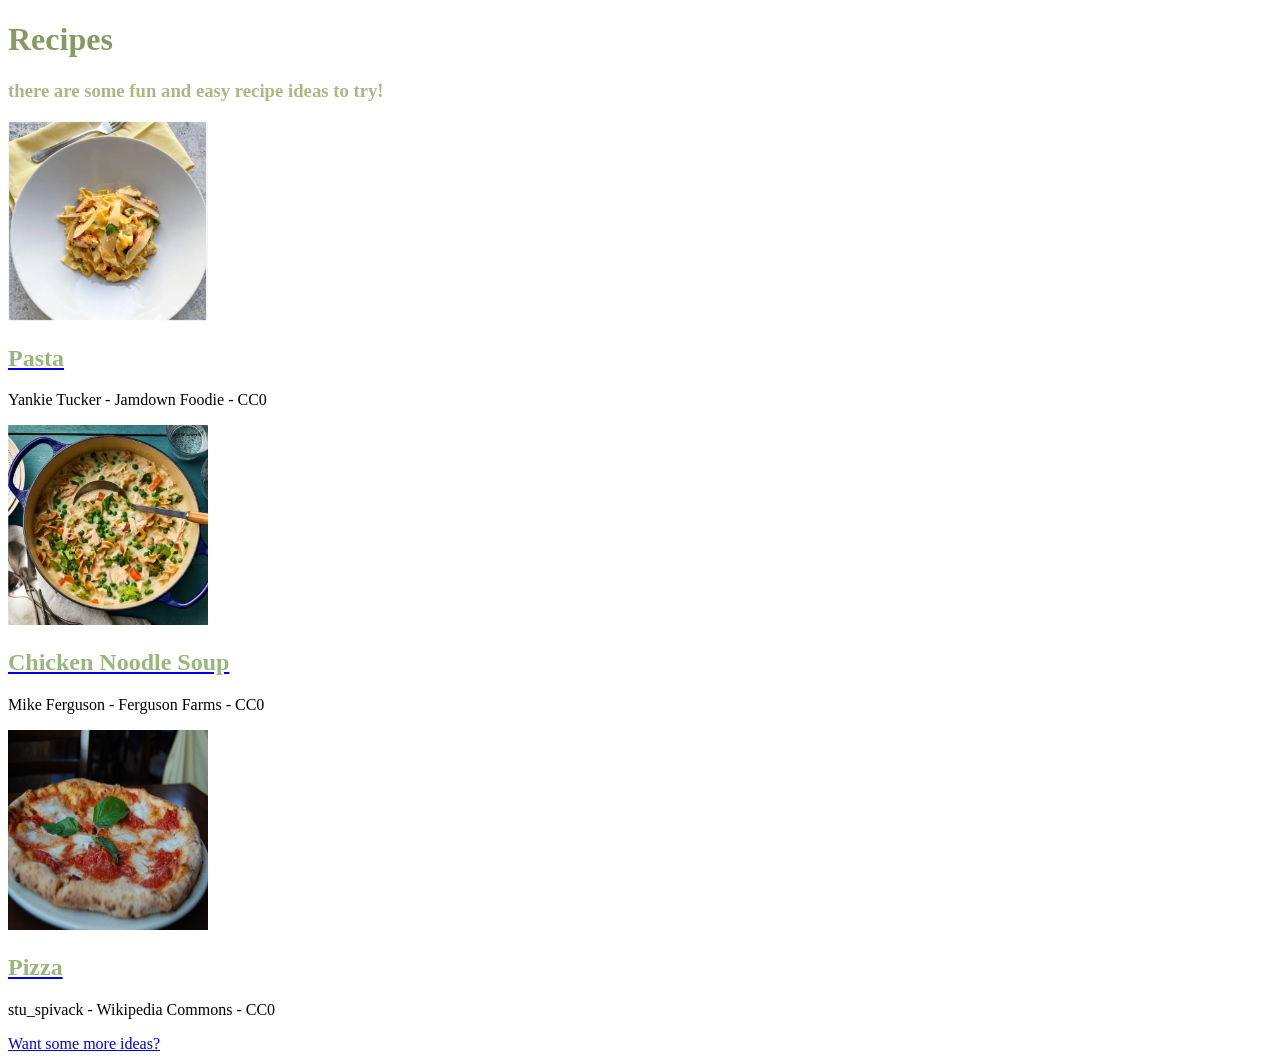
<file: index.html>
<!DOCTYPE html>
<html>
  <head>
    <link rel="stylesheet" href="style.css">
  </head>
 <body>
   <h1>Recipes</h1>
   <h3>there are some fun and easy recipe ideas to try!</h3>
   <a href="pasta.html">
   <img class="pasta" src="pasta.png">
      <h2>Pasta</h2></a>
   <p>Yankie Tucker - Jamdown Foodie - CC0</p>
    <a href="soup.html">
    <img class="chickennoodlesoup" src="chickennoodlesoup.png">
    <h2>Chicken Noodle Soup</h2></a>
   <p>Mike Ferguson - Ferguson Farms - CC0</p>
     
    <a href="pizzarecipe.html">
    <img class="pizza" src="pizza.png">
    <h2>Pizza</h2></a>
    <p>stu_spivack - Wikipedia Commons - CC0</p>
   <a href="https://www.allrecipes.com/">Want some more ideas?</a>
  </body>
</html>
</file>
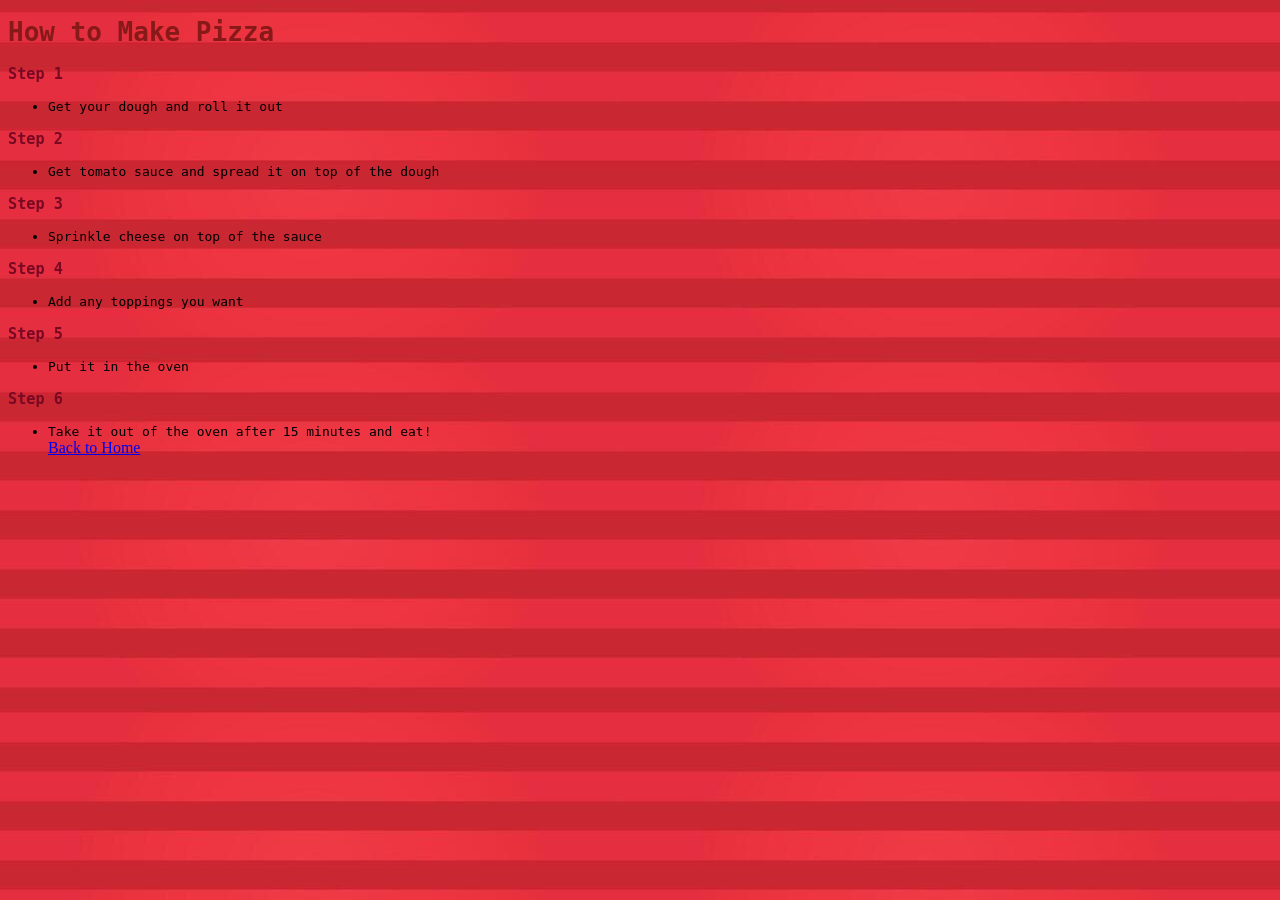
<file: pizzarecipe (1).html>
<!DOCTYPE html>
<html>
  <head>
    <link rel="stylesheet" href="pizzarecipe.css">
  </head>
  <body>
  <h1>How to Make Pizza</h1>  
  <h3>Step 1</h3>
  <ul>
      <li>Get your dough and roll it out</li>
    </ul>
    <h3>Step 2</h3>
    <ul>
      <li>Get tomato sauce and spread it on top of the dough</li>
    </ul>
    <h3>Step 3</h3>
    <ul>
      <li>Sprinkle cheese on top of the sauce</li>
    </ul>
      <h3>Step 4</h3>
      <ul>
        <li>Add any toppings you want</li>
      </ul>
    <h3>Step 5</h3>
    <ul>
      <li>Put it in the oven</li>
    </ul>
    <h3>Step 6</h3>
    <ul>
      <li>Take it out of the oven after 15 minutes and eat!</li>
    
      <a href="index.html">Back to Home</a>

    </ul>
  </body>
</html>
</file>
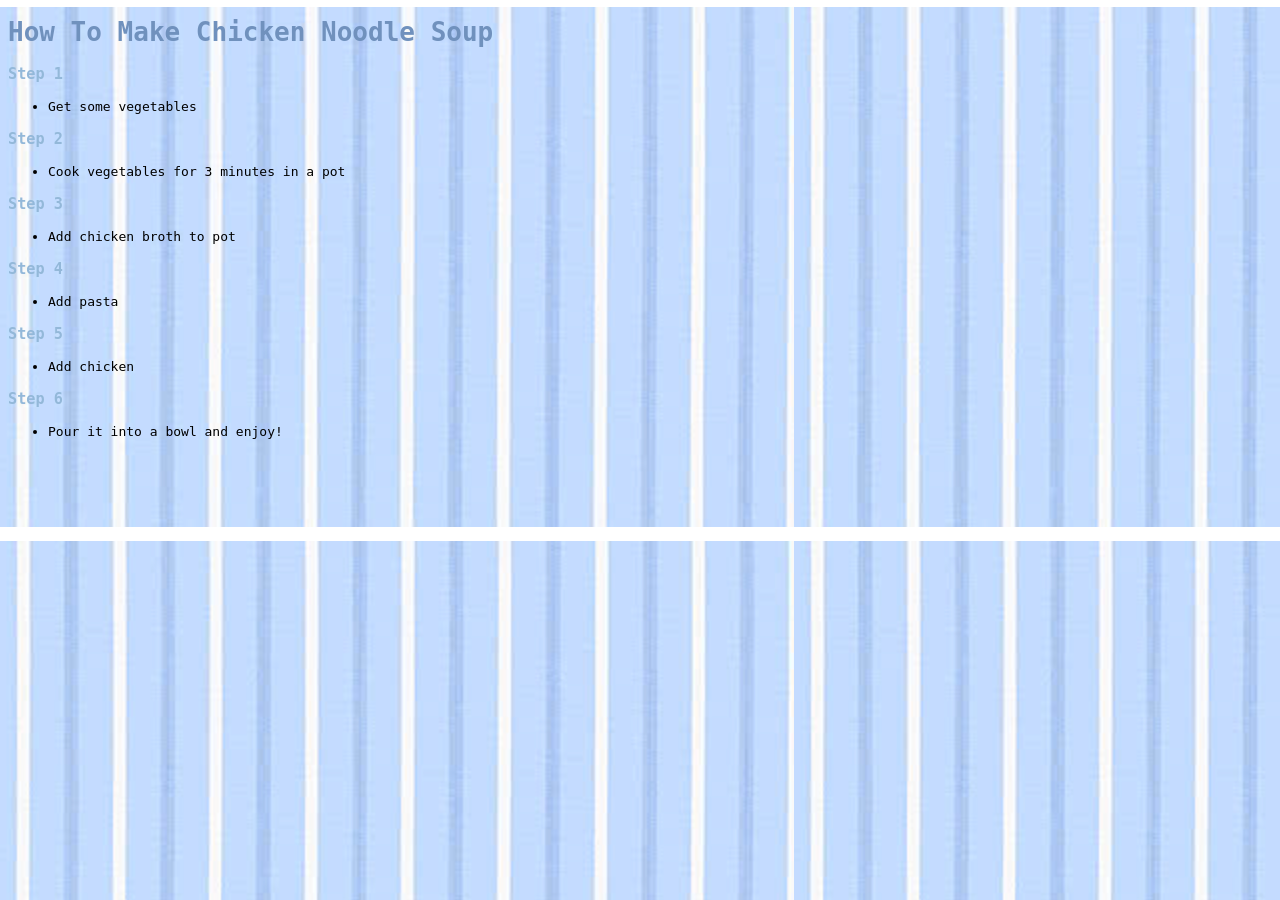
<file: soup.html>
<!DOCTYPE html>
<html>
  <head>
    <link rel="stylesheet" href="soup.css">   
  </head>
  <body>
    <h1>How To Make Chicken Noodle Soup</h1>
    <h3>Step 1</h3>
    <ul>
      <li>Get some vegetables</li>
    </ul>
    <h3>Step 2</h3>
    <ul>
      <li>Cook vegetables for 3 minutes in a pot</li>
    </ul>
    <h3>Step 3</h3>
    <ul>
      <li>Add chicken broth to pot</li>
    </ul>
    <h3>Step 4</h3>
    <ul>
      <li>Add pasta</li>
    </ul>
    <h3>Step 5</h3>
    <ul>
      <li>Add chicken</li>
    </ul>
    <h3>Step 6</h3>
    <ul>
      <li>Pour it into a bowl and enjoy!</li>
    </ul>
  </body>
</html>
</file>
<file: style.css>
body {
    
}
p {
  color: black;
}
h1 {
  font-weight: bold;
  color:#869b64;
  font: fantasy;
}
h3 {
  color:#adb785;
  font: fantasy;
}
.pasta {
  width: 200px;
  height:200px;
}
.chickennoodlesoup {
  width:200px;
  height:200px;
}
.pizza {
  width:200px;
  height:200px;
}


h2 {
color:#99b77c;
}

h4 {
  color:#adb785;
}
</file>
<file: pizzarecipe.css>
body {
  background-image: url(redbackground.jpg);"
}
p {
  color: black;
}
h1 {
  font-weight: bold;
  color: #871919;
  font-family: monospace;
}
h3 {
  color:#790923;
  font-family: monospace;
}

li {
  font-family: monospace;
}
</file>
<file: soup.css>
body {
  background-image: url(bluebackground.png);"
}
p {
  color: black;
}
h1 {
  font-weight: bold;
  color:#7091bd;
  font-family: monospace;
}
h3 {
  color:#93b8d9;
  font-family: monospace;
}

li { 
  font-family: monospace;
}
</file>
